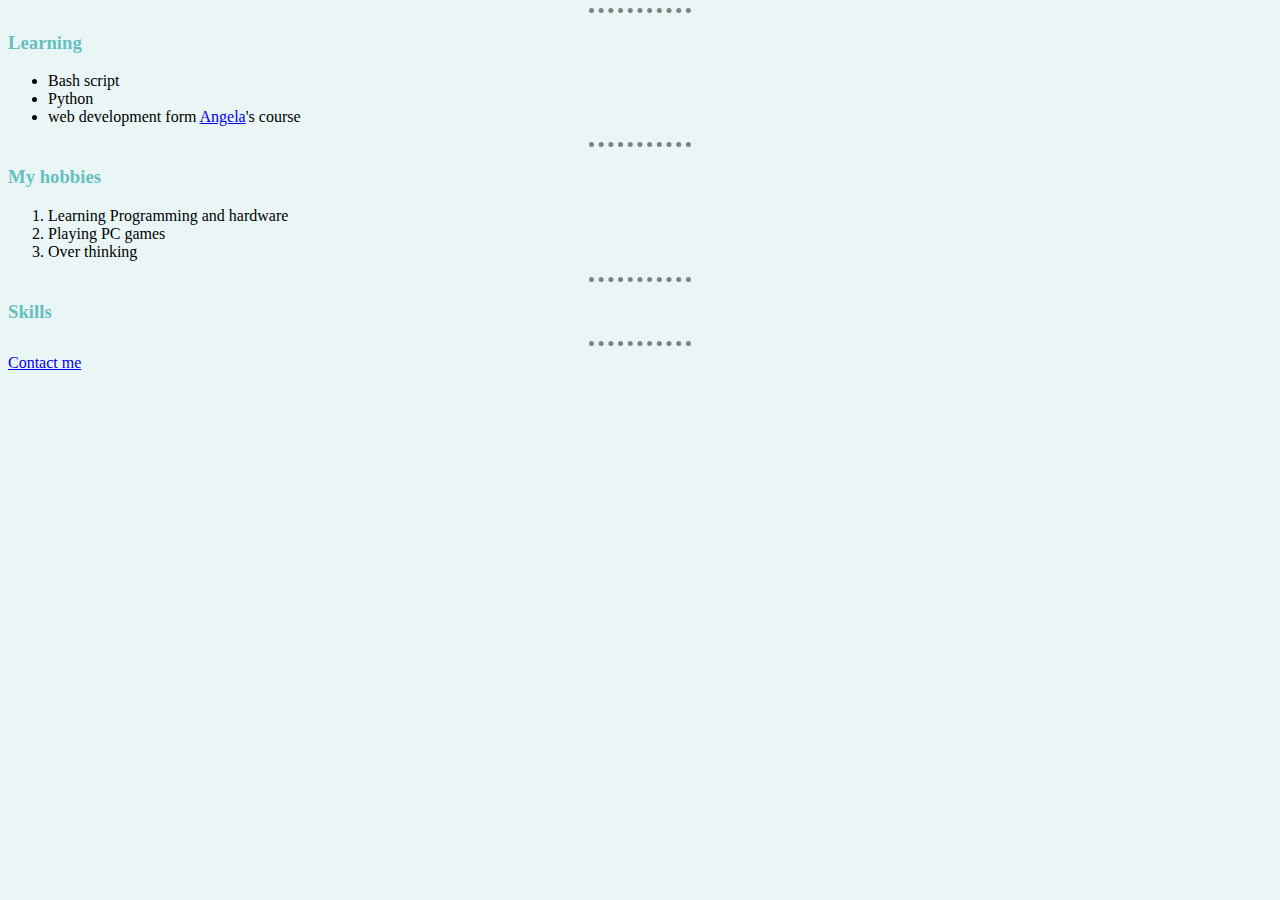
<file: index.html>
<!DOCTYPE html>
<html lang="en">
<head>
    <meta charset="UTF-8">
    <meta name="viewport" content="width=device-width, initial-scale=1.0">
    <title>Devesh's personal website</title>
    <link rel="stylesheet" href="style.css">
</head>
<body>
    <table class="table" cellspacing="20">
        <tr>
            <td>
                <img style = "border-radius: 90% ;"src="Images/index.jpeg" alt="Devesh's image" height="200px" width="200px">
            </td>
            <td>
                <h1>Devesh Kumar</h1>
                <p><em>in class 10th</em></p>
                <p>studying in <a href="https://www.happymodelschool.com/"><em>Happy model school</em></a></p>
            </td>
</tr></table>
    <hr>
    <h3>Learning</h3>
    <ul>
        <li>Bash script</li>
        <li>Python</li>
        <li>web development form <a href="https://twitter.com/yu_angela?ref_src=twsrc%5Egoogle%7Ctwcamp%5Eserp%7Ctwgr%5Eauthor"> Angela</a>'s course</li>
    </ul>
    <hr>
    <h3>My hobbies</h3>
    <ol>
        <li>Learning Programming and hardware</li>
        <li>Playing PC games</li>
        <li>Over thinking</li>
    </ol>
    <hr>
    <h3>Skills</h3>
    <table cellpadding="5">
        <tr>
            <td>
                Gaming
            </td>
            <td>⭐⭐⭐⭐⭐</td>
            <td>linux</td>
            <td>⭐⭐⭐</td>
        </tr>
        
        <tr>
            <td>web development</td>
            <td>⭐⭐⭐⭐⭐</td>
            <td>
                Python
            </td>
            <td>⭐⭐⭐⭐</td>
            
        </tr>
    </table>
    <hr>
    <a href="contactme.html">Contact me</a>

</body>
</html>
</file>
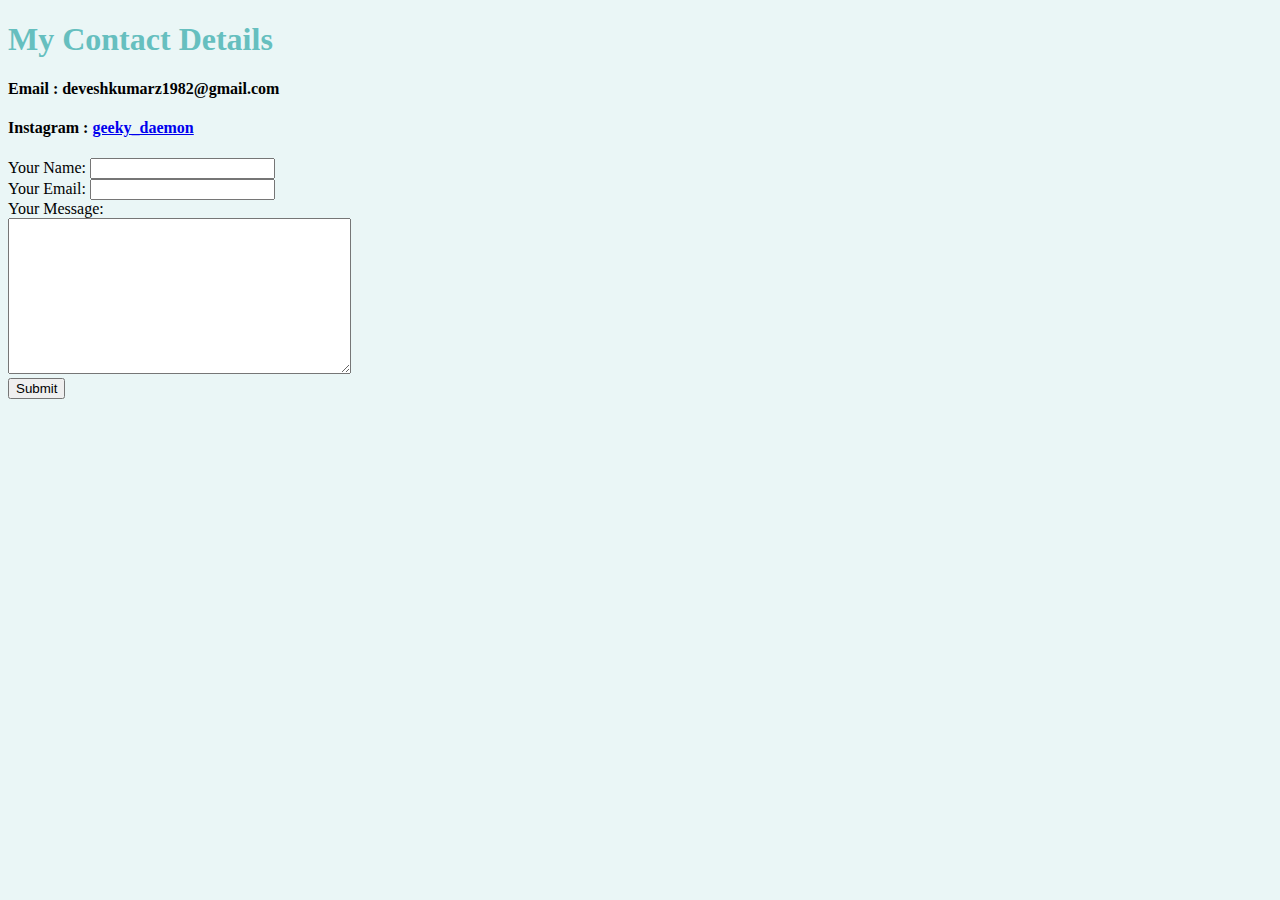
<file: contactme.html>
<!DOCTYPE html>
<html lang="en">
<head>
    <meta name="viewport" content="width=device-width, initial-scale=1.0">
    <meta charset="UTF-8">
    <link rel="stylesheet" href="style.css">
    <title>Contact me</title>
</head>
<body>
    <H1>My Contact Details</H1>
    <h4>Email : deveshkumarz1982@gmail.com</h4>
    <h4>Instagram : <a href="https://www.instagram.com/geeky_daemon/">geeky_daemon</a></h4>
        <form action="mailto:deveshkumarz1982@gmail.com" method="POST" enctype="text/plain">
        <label>Your Name:</label>
        <input type="text" name="yourName">
        <br>
        <label>Your Email:</label>
        <input type="email" name="Youremail">
        <br>
        <label>Your Message:</label><br>
        <textarea name="yourmessage" rows="10" cols="40"></textarea>
        <br>
        <input type="submit" name="">
    </form>
</body>
</html>
</file>
<file: style.css>
body {
    background-color: #EAF6F6;
}
table {
    display: none ;
}
hr {
    border-color: grey;
    border-style: none;
    border-top-style: dotted;
    width: 8%;
    border-width: 5px;
}
h1 {
    color: #66BFBF;
}
h3 {
    color: #66BFBF;
}
</file>
